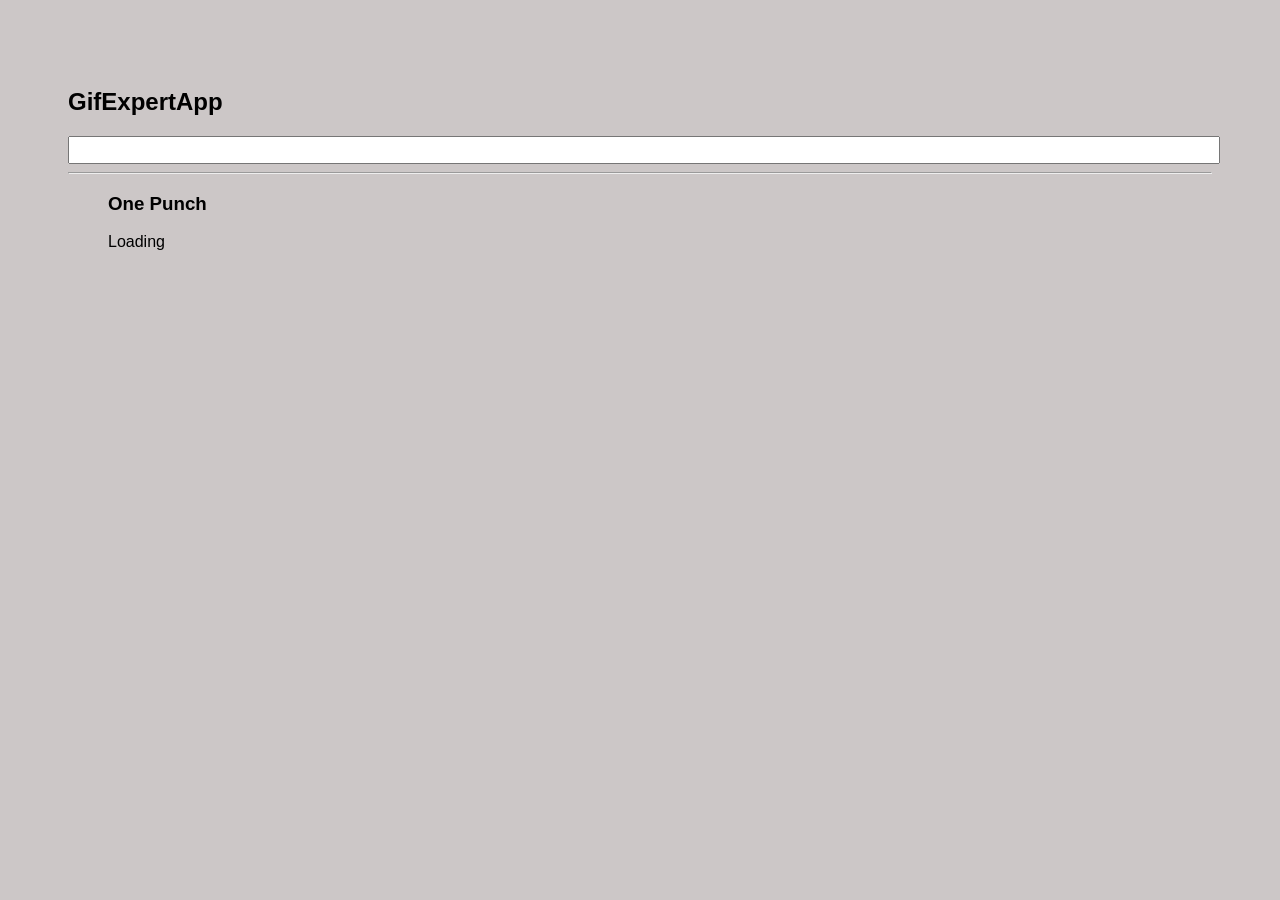
<file: docs/index.html>
<!doctype html>
<html lang="en">

<head>
    <meta charset="utf-8" />
    <link rel="icon" href="./favicon.ico" />
    <meta name="viewport" content="width=device-width,initial-scale=1" />
    <meta name="theme-color" content="#000000" />
    <meta name="description" content="Web site created using create-react-app" />
    <link rel="apple-touch-icon" href="./logo192.png" />
    <link rel="manifest" href="./manifest.json" />
    <link rel="stylesheet" href="https://cdnjs.cloudflare.com/ajax/libs/animate.css/4.1.1/animate.min.css" />
    <title>Gif Expert App</title>
    <link href="./static/css/main.fe8a722c.chunk.css" rel="stylesheet">
</head>

<body><noscript>You need to enable JavaScript to run this app.</noscript>
    <div id="root"></div>
    <script>!function (e) { function r(r) { for (var n, p, f = r[0], i = r[1], l = r[2], c = 0, s = []; c < f.length; c++)p = f[c], Object.prototype.hasOwnProperty.call(o, p) && o[p] && s.push(o[p][0]), o[p] = 0; for (n in i) Object.prototype.hasOwnProperty.call(i, n) && (e[n] = i[n]); for (a && a(r); s.length;)s.shift()(); return u.push.apply(u, l || []), t() } function t() { for (var e, r = 0; r < u.length; r++) { for (var t = u[r], n = !0, f = 1; f < t.length; f++) { var i = t[f]; 0 !== o[i] && (n = !1) } n && (u.splice(r--, 1), e = p(p.s = t[0])) } return e } var n = {}, o = { 1: 0 }, u = []; function p(r) { if (n[r]) return n[r].exports; var t = n[r] = { i: r, l: !1, exports: {} }; return e[r].call(t.exports, t, t.exports, p), t.l = !0, t.exports } p.m = e, p.c = n, p.d = function (e, r, t) { p.o(e, r) || Object.defineProperty(e, r, { enumerable: !0, get: t }) }, p.r = function (e) { "undefined" != typeof Symbol && Symbol.toStringTag && Object.defineProperty(e, Symbol.toStringTag, { value: "Module" }), Object.defineProperty(e, "__esModule", { value: !0 }) }, p.t = function (e, r) { if (1 & r && (e = p(e)), 8 & r) return e; if (4 & r && "object" == typeof e && e && e.__esModule) return e; var t = Object.create(null); if (p.r(t), Object.defineProperty(t, "default", { enumerable: !0, value: e }), 2 & r && "string" != typeof e) for (var n in e) p.d(t, n, function (r) { return e[r] }.bind(null, n)); return t }, p.n = function (e) { var r = e && e.__esModule ? function () { return e.default } : function () { return e }; return p.d(r, "a", r), r }, p.o = function (e, r) { return Object.prototype.hasOwnProperty.call(e, r) }, p.p = "/"; var f = this["webpackJsonpgif-expert-app"] = this["webpackJsonpgif-expert-app"] || [], i = f.push.bind(f); f.push = r, f = f.slice(); for (var l = 0; l < f.length; l++)r(f[l]); var a = i; t() }([])</script>
    <script src="./static/js/2.b04e268c.chunk.js"></script>
    <script src="./static/js/main.61862073.chunk.js"></script>
</body>

</html>
</file>
<file: docs/static/css/main.fe8a722c.chunk.css>
*{font-family:Arial,Helvetica,sans-serif}body{padding:60px;background-color:#ccc7c7}input{color:grey;font-size:1.2rem;width:100%}.card-grid{display:flex;flex-direction:row;flex-wrap:wrap}.card{align-content:center;border:1px solid red;border-radius:8px;margin-bottom:16px;margin-right:16px;overflow:hidden}.card p{padding:8px;text-align:center}.card img{max-height:170px}
/*# sourceMappingURL=main.fe8a722c.chunk.css.map */
</file>
